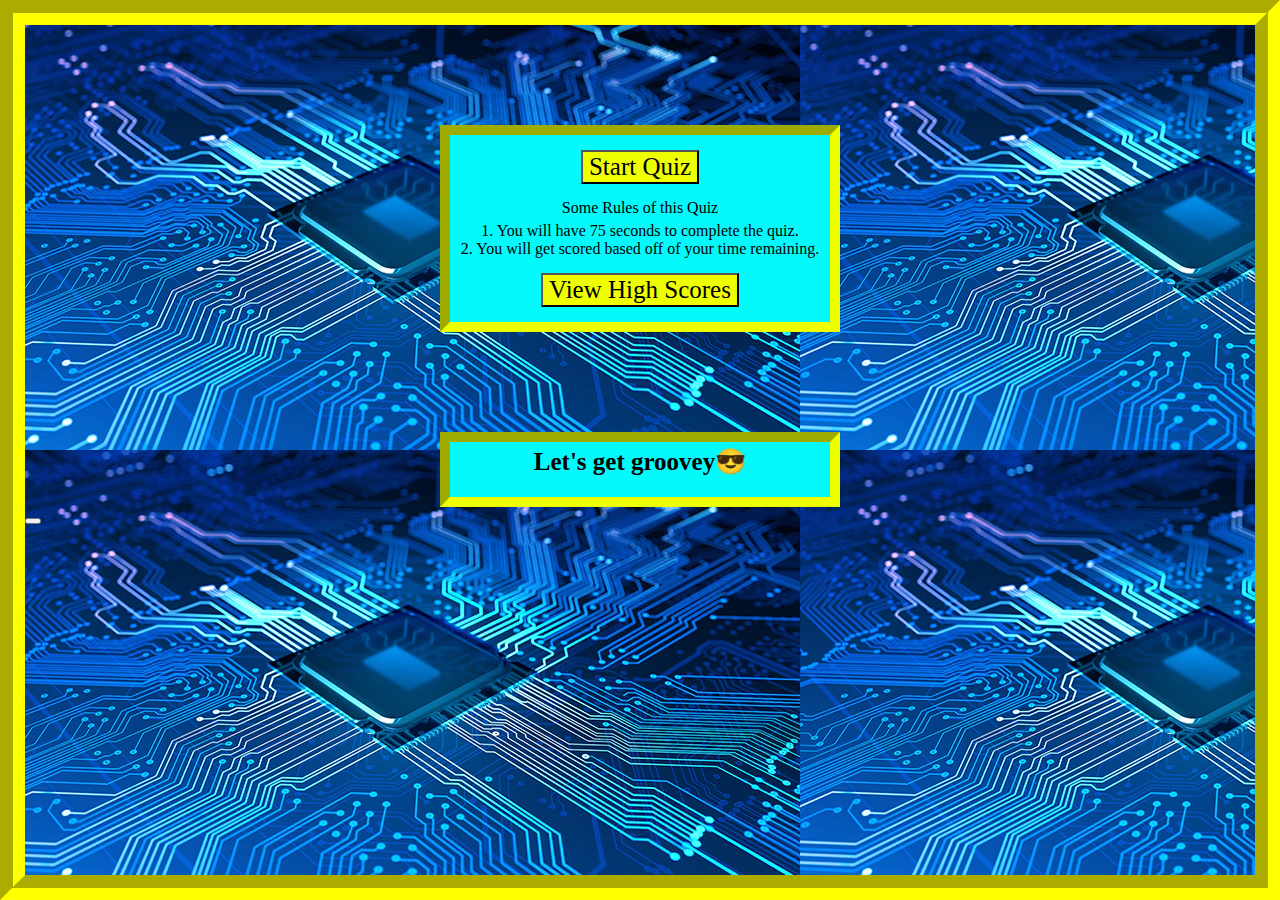
<file: index.html>
<!DOCTYPE html>
<html>

<head>
    <meta charset="UTF-8" />
    <meta name="viewport" content="width=device-width, initial-scale=1" />
    <link rel="stylesheet" type="text/css" href="./assets/style.css" />
    <title>Quiz Game!</title>
</head>

<body>
<div class="main">

<div class="timer"></div>
  

    <div class="info-box">
        <div class="start-btn"><button id="startbtn"> Start Quiz</button></div>
        <div class="info-list"><span>Some Rules of this Quiz</span></div>
        <div class="info-list">
            <div class="info">1. You will have <span>75 seconds</span> to complete the quiz.</div>
            <div class="info">2. You will get scored based off of your time remaining.</div>
        </div>
         <div class="score-button">
            <a href="highscore.html">
            <button class="high-score">View High Scores</button>
            </a>
        </div>
    </div>
</div>
  <div class="initial-box">
    <input type="text" id="initial">
    <button id="in-btn">Submit</button>
  </div>
<div class="quiz-box">
    <header id="title">Let's get groovey😎</header>
    <ul id="choices"></ul>
        
   
  </div>
</div>
<div>
    <button id
</div>
</body>
<script src="./assets/script.js"></script>

</html>
</file>
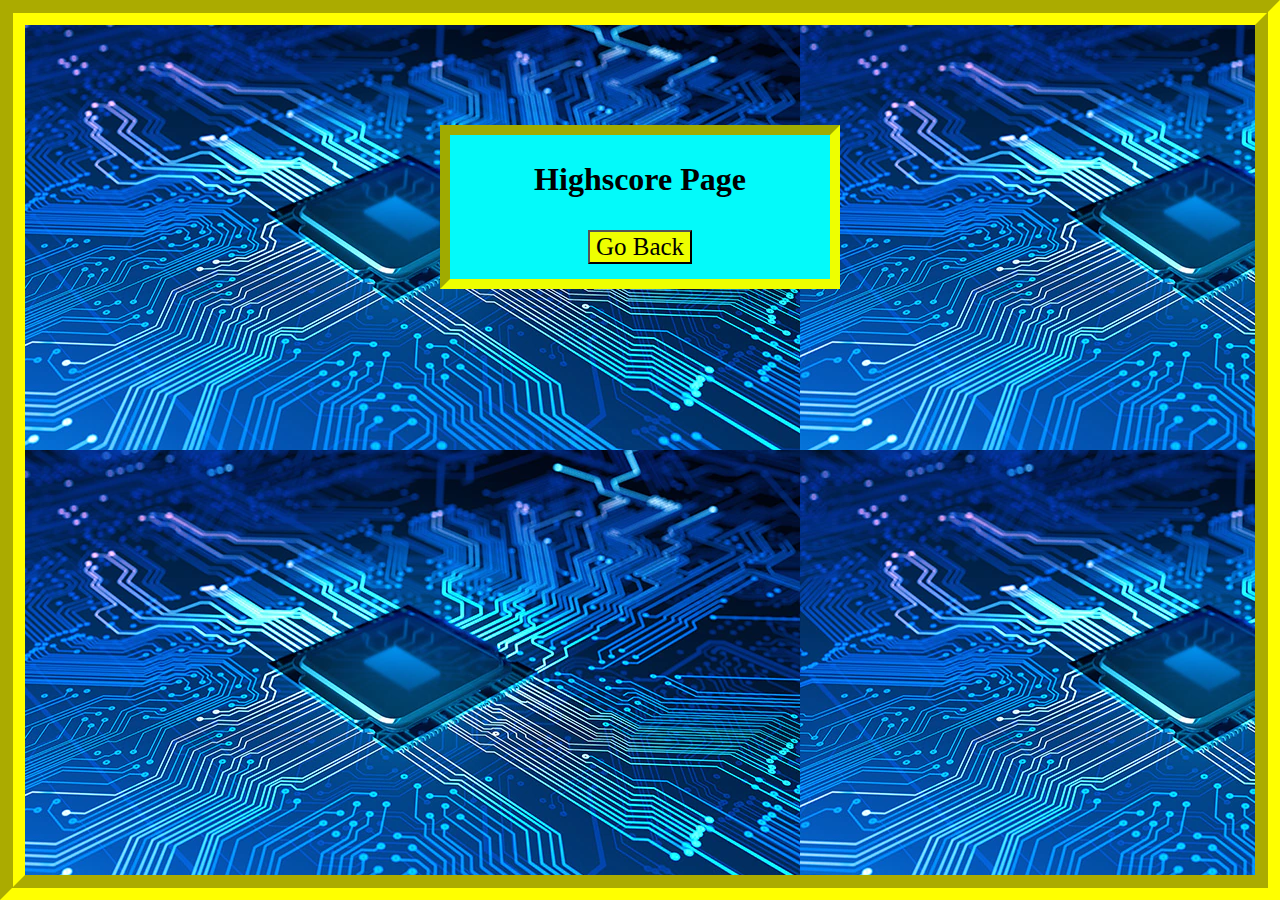
<file: highscore.html>
<!DOCTYPE html>
<html lang="en">

<head>
    <meta charset="UTF-8">
    <meta http-equiv="X-UA-Compatible" content="IE=edge">
    <meta name="viewport" content="width=device-width, initial-scale=1.0">
    <link rel="stylesheet" type="text/css" href="./assets/style.css" />
    <title>Document</title>
</head>

<body>
    <div class="scoreList" id="highScore">
        <h1>Highscore Page</h1>

        <ol id="highScoreList">
            
        </ol>

        <a href="index.html">
            <button class="home-page">Go Back</button>
        </a>
    </div>
</body>

<script src="./assets/scores.js"></script>

</html>
</file>
<file: assets/style.css>
.hide {
    display: none;
}

.initial-box {
    display: none;
}

* {
    box-sizing: border-box;
    font-family: Cambria, Cochin, Georgia, Times, 'Times New Roman', serif;
    list-style: none;
}


body {
    background-image: url(./coding.png);
    border: 25px yellow groove;
    height: 100vh;
    margin: 0;

}

.main,
.quiz-box,
.scoreList,
#initial {
    display: block;
    text-align: center;
    margin: 100px auto 0;
    border: 5px;
    background-color: rgb(3, 250, 250);
    max-width: 400px;
    border: 10px rgb(238, 255, 0);
    padding: 5px;
    border-style: inset;

}

#startbtn,
.high-score,
.home-page {
    font-size: 25px;
    background-color: rgb(238, 255, 0);
    margin: 10px 0px 10px 0px;
}

#in-btn {
    font-size: 25px;
    background-color: rgb(238, 255, 0);
    margin: 10px 0px 10px 25px;
}

#title {
    font-size: 25px;
    font-weight: bold;
}


.info-list {
    font: 15px;
    margin: 5px 0px 5px 0px;
}

.timer {
    display: flex;
    justify-content: center;
    font-size: 55px;
}
</file>
